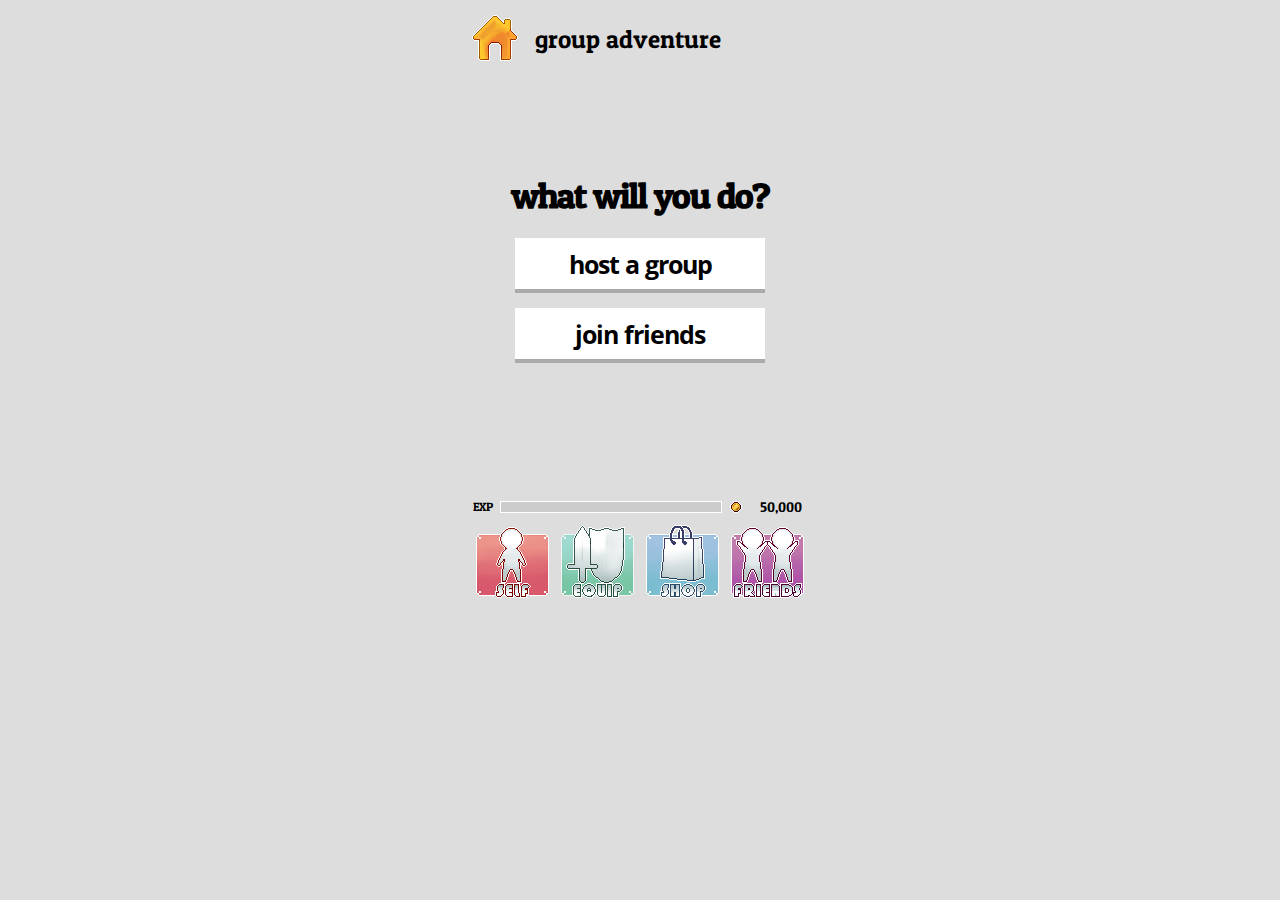
<file: group.html>
<!doctype HTML>
<html>
<head>

	<meta name="viewport" content="width=device-width, initial-scale=1, maximum-scale=1">
	
	<link rel="stylesheet" type="text/css" href="group.css">
	<link rel="stylesheet" type="text/css" href="global.css">
	<link href='https://fonts.googleapis.com/css?family=Open+Sans+Condensed:300' rel='stylesheet' type='text/css'>
	<link href='https://fonts.googleapis.com/css?family=Open+Sans' rel='stylesheet' type='text/css'>
	<link href='https://fonts.googleapis.com/css?family=Patua+One' rel='stylesheet' type='text/css'>
</head>

<body>

	<div id="wrap">
		<div id="content">
			<div id="backbar">
				<a href="home.html"><img src="imgs/home.png"/></a>
				<div class="trail">
					group adventure
				</div>
			</div>

			<h1>what will you do?</h1>
			<button type="button" name="begin">host a group</button>
			<button type="button" name="begin">join friends</button>
		
		</div>

		<div id="navbar">
			<div id="stats">
				<div class="exp">EXP</div>
				<div class="exp-bar">&nbsp;</div>
				<img src="imgs/moneys.png"/>
				<div class="gold">50,000</div>
			</div>

			<div id="menu">
				<a href="self.html"><img src="imgs/self.png" alt="self"/></a>
				<a href="equip.html"><img src="imgs/equip.png" alt="equip"/></a>
				<a href="shop.html"><img src="imgs/shop.png" alt="shop"/></a>
				<a href="friends.html"><img src="imgs/friends.png" alt="friends"/></a>
			</div>
		</div>
	</div>

</body>
</file>
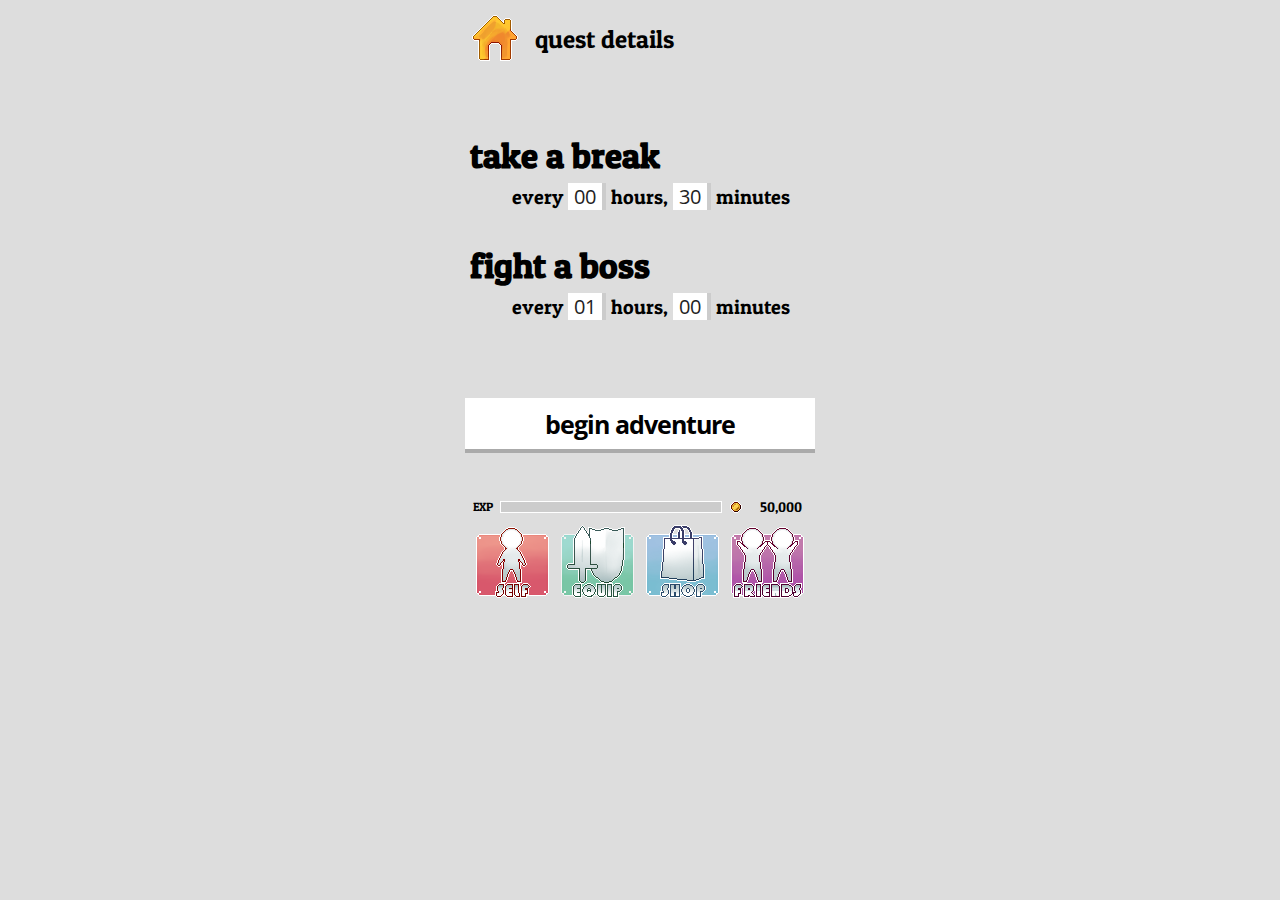
<file: quest.html>
<!doctype HTML>
<html>
<head>

	<meta name="viewport" content="width=device-width, initial-scale=1, maximum-scale=1">

	<link rel="stylesheet" type="text/css" href="quest.css">
	<link rel="stylesheet" type="text/css" href="global.css">
	<link href='https://fonts.googleapis.com/css?family=Open+Sans+Condensed:300' rel='stylesheet' type='text/css'>
	<link href='https://fonts.googleapis.com/css?family=Open+Sans' rel='stylesheet' type='text/css'>
	<link href='https://fonts.googleapis.com/css?family=Patua+One' rel='stylesheet' type='text/css'>
</head>

<body>

	<div id="wrap">
		<div id="content">
			<div id="backbar">
				<a href="home.html"><img src="imgs/home.png"/></a>
				<div class="trail">
					<a href="llink">quest details</a>
				</div>
			</div>

			<form id="quest">

				<h1>take a break</h1>
				<div id="break-time">
					every <input type="tel" name="break-hr" value="00" /> hours, <input type="tel" name="break-min" value="30" /> minutes
				</div>

				<h1>fight a boss</h1>
				<div id="boss-time">
					every <input type="tel" name="boss-hr" value="01"/> hours, <input type="tel" name="boss-min" value="00"/> minutes
				</div>

				<button type="button" name="begin">begin adventure</button>
			</form>
		</div>

		<div id="navbar">
			<div id="stats">
				<div class="exp">EXP</div>
				<div class="exp-bar">&nbsp;</div>
				<img src="imgs/moneys.png"/>
				<div class="gold">50,000</div>
			</div>

			<div id="menu">
				<a href="self.html"><img src="imgs/self.png" alt="self"/></a>
				<a href="equip.html"><img src="imgs/equip.png" alt="equip"/></a>
				<a href="shop.html"><img src="imgs/shop.png" alt="shop"/></a>
				<a href="friends.html"><img src="imgs/friends.png" alt="friends"/></a>
			</div>
		</div>
	</div>

</body>
</file>
<file: group.css>
body {
	background-image:url("");
	background-color: #dddddd;
}

h1 {
	text-align: center;
	font-family: 'Patua One',cursive;
	font-size: 35px;
	margin: 0px;
	clear: both;
	margin: 110px 0px 10px 0px;
	height: 35px;
	line-height: 35px;
	letter-spacing: -1px;
}

button[type="button"] {
	margin: auto;
	width: 250px;
	height: 55px;
	border: 0px;
	margin-top: 5px;
	background-color: #ffffff;
	font-family: 'Open Sans', sans-serif;
	font-size: 25px;
	font-weight: bold;
	letter-spacing: -1px;
	line-height: 50px;
	color: #000000;
	border-bottom: solid 4px #aaaaaa;
	margin-top:  15px;
}
</file>
<file: global.css>
#wrap {
	width: 350px;
	height: 620px;
	margin: auto;
	position: relative;
}

#content {
	width: 350px;
	margin: auto;
	text-align: center;
	position: absolute;
	top: 0px;
}

#backbar {
	width: 350px;
	height: 60px;
	text-align: left;
	margin-bottom: 0px;
}

#backbar img {
	margin: 5px;
	height: 46px;
	width: 46px;
	padding: 2px;
	float: left;
}

#backbar .trail {
	line-height: 60px;
	font-family: 'Patua One', cursive;
	font-size: 25px;
	margin-left: 10px;
	float: left;
	margin-top: 1px;
}

#backbar .trail a {
	text-decoration: none;
	color: #000000;
}

#navbar {
	margin: auto;
	text-align: center;
	position: absolute;
	bottom: 25px;
}

#stats {
	clear: both;
	margin-top: 5px;
	text-align: left;
	width: 350px;
	height: 12px;
	line-height: 12px;
	float: left;
}

#stats .exp {
	margin-left: 8px;
	width: 22px;
	line-height: 12px;
	display: inline-block;
	font-family: 'Patua One', cursive;
	font-size: 12px;
	float: left;
}

#stats .exp-bar {
	margin-left: 5px;
	height: 10px;
	background-color: #cccccc;
	border: solid 1px #ffffff;
	width: 220px;
	float: left;
}

#stats .gold {
	margin-left: 5px;
	width: 55px;
	line-height: 12px;
	display: inline-block;
	font-family: 'Patua One', cursive;
	font-size: 14px;
	text-align: right;
}

#stats img {
	height: 12px;
	width: 12px;
	float: left;
	margin-left: 8px;
}

#menu {
	clear: both;
	width: 345px;
	padding-top: 5px;
	padding-left: 5px;
}

#menu img {
	height: 75px;
	width: 75px;
	margin: 3px;
	float: left;
	padding: 2px;
}
</file>
<file: quest.css>
body {
	background-image:url("");
	background-color: #dddddd;
}


#quest {
	width: 350px;
	margin-top: 70px;
}

#quest h1 {
	text-align: left;
	font-family: 'Patua One',cursive;
	font-size: 35px;
	margin: 0px;
	clear: both;
	margin: 40px 0px 0px 5px;
	height: 35px;
	line-height: 35px;
}


#break-time, #boss-time {
	clear: both;
	width: 325px;
	height: 25px;
	margin-top: 10px;
	text-align: right;
	margin-right: 25px;
	line-height: 25px;
	font-family: 'Patua One',cursive;
	font-size: 20px;
	margin-bottom: 40px;
}

#quest button[type="button"] {
	width: 350px;
	height: 55px;
	border: 0px;
	margin-top: 5px;
	background-color: #ffffff;
	font-family: 'Open Sans', sans-serif;
	font-size: 25px;
	font-weight: bold;
	letter-spacing: -1px;
	line-height: 50px;
	color: #000000;
	border-bottom: solid 4px #aaaaaa;
	margin-top: 40px;
}

#quest input[type="tel"] {
	width: 30px;
	height: 25px;
	border: 0px;
	border-right: solid 4px #cccccc;
	font-size: 20px;
	font-family: 'Open Sans', sans-serif;
	text-align: center;
	color: #222222;

}
#quest input[type="tel"]:focus, #quest input[type="tel"].focus {
	outline: none;
	border-right: solid 4px #aaaaaa;
	transition: border 0.3s;
	-moz-transition: border 0.3s;
	-webkit-transition: border 0.3s;
	-o-transition: border 0.3s;
}
</file>
